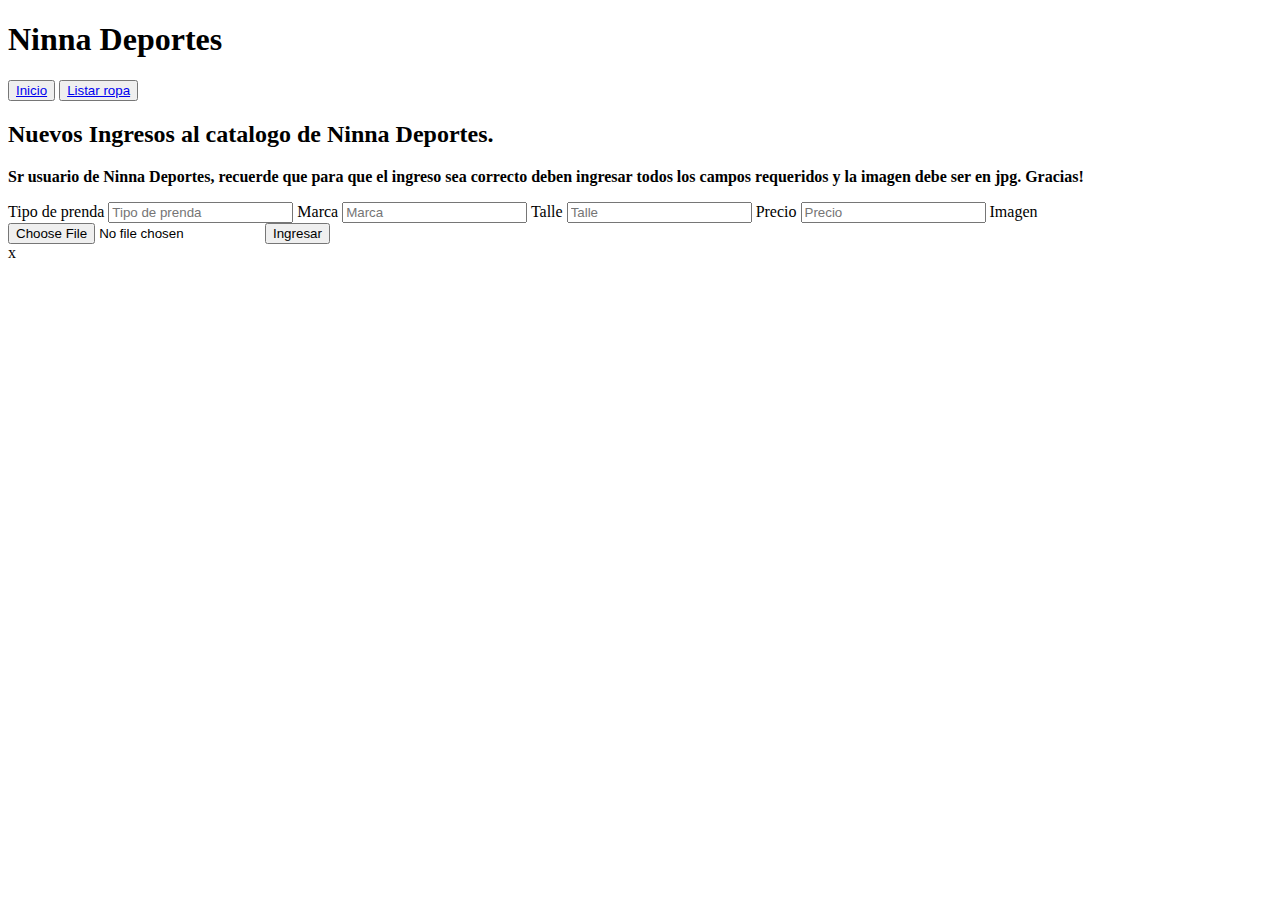
<file: insert.html>
<!DOCTYPE html>
<html lang="en">
  <head>
    <meta charset="UTF-8" />
    <meta http-equiv="X-UA-Compatible" content="IE=edge" />
    <meta name="viewport" content="width=device-width, initial-scale=1.0" />
    <title>Tienda de Ropa</title>
  </head>
  <body>
    <h1>Ninna Deportes</h1>
    <button type="submit"><a href="index.html">Inicio</a></button>
    <button type="submit"><a href="listar.php">Listar ropa</a></button>
    
  
    <h2>Nuevos Ingresos al catalogo de Ninna Deportes.</h2>
    <p><b> Sr usuario de Ninna Deportes, recuerde que para que el ingreso sea correcto deben ingresar todos los campos requeridos y la imagen debe ser en jpg. Gracias!</b></p>

    <form method="POST" action="insert.php" enctype="multipart/form-data">
      <label>Tipo de prenda</label>
      <input type="text" name="prenda" placeholder="Tipo de prenda" required />
      <label>Marca</label>
      <input type="text" name="marca" placeholder="Marca" required />
      <label>Talle</label>
      <input type="text" name="talle" placeholder="Talle" required />
      <label>Precio</label>
      <input type="text" name="precio" placeholder="Precio" required />
      <label>Imagen</label>
      <input type="file" name="imagen" placeholder="imagen" />
      <input type="submit" name="submit" value="Ingresar" />
    </form>
  </body>
</html>x
</file>
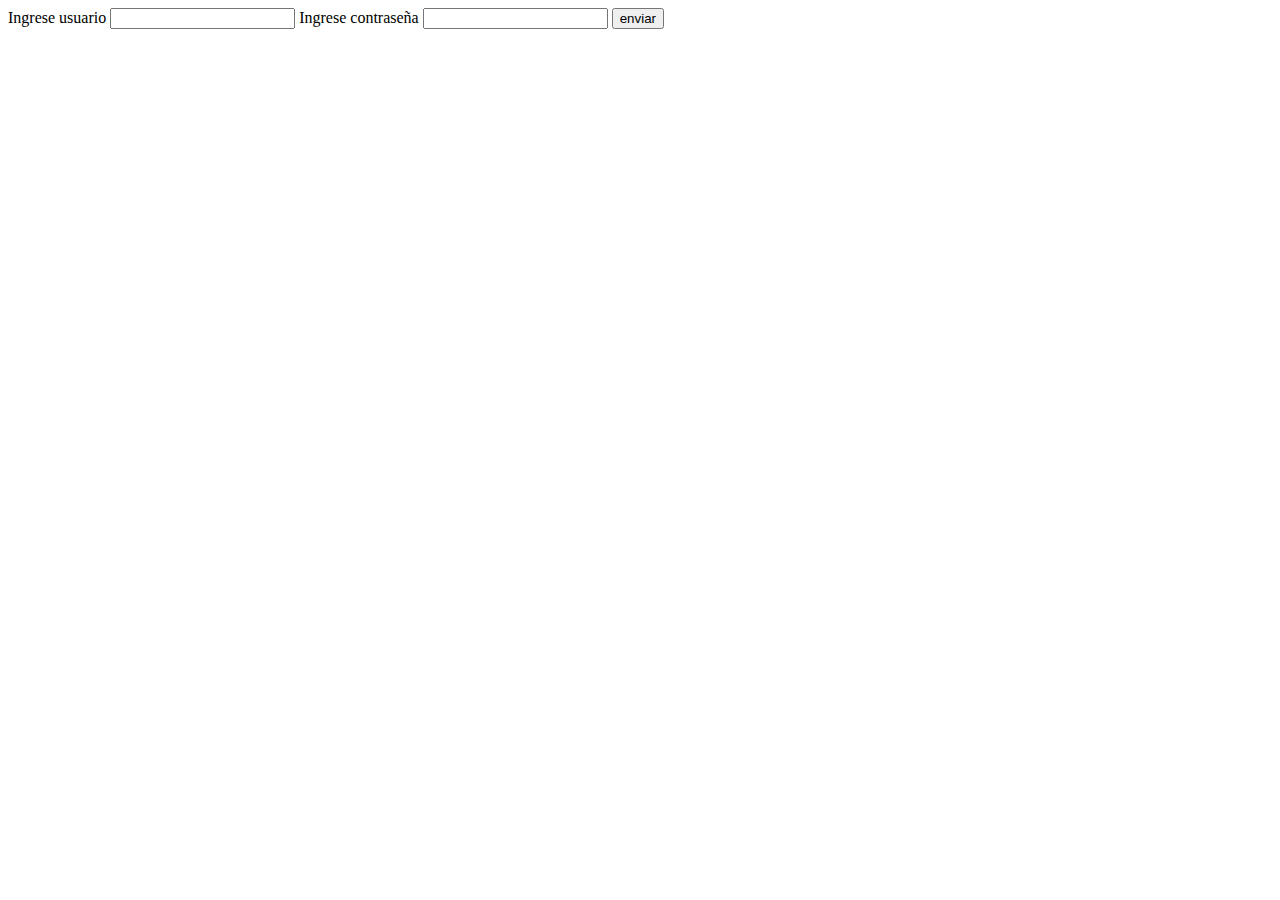
<file: login.html>
<!DOCTYPE html>
<html lang="en">
<head>
    <meta charset="UTF-8">
    <meta http-equiv="X-UA-Compatible" content="IE=edge">
    <meta name="viewport" content="width=device-width, initial-scale=1.0">
    <title>Document</title>
</head>
<body>
   <form action="login.php" method="post">
    <label for="">Ingrese usuario</label>
    <input type="text" name="user" value="">

    <label for="">Ingrese contraseña</label>
    <input type="password" name="password" value="">

    <input type="submit" name="ingresar" value="enviar"> 
      
      

   </form>
</body>
</html>
</file>
